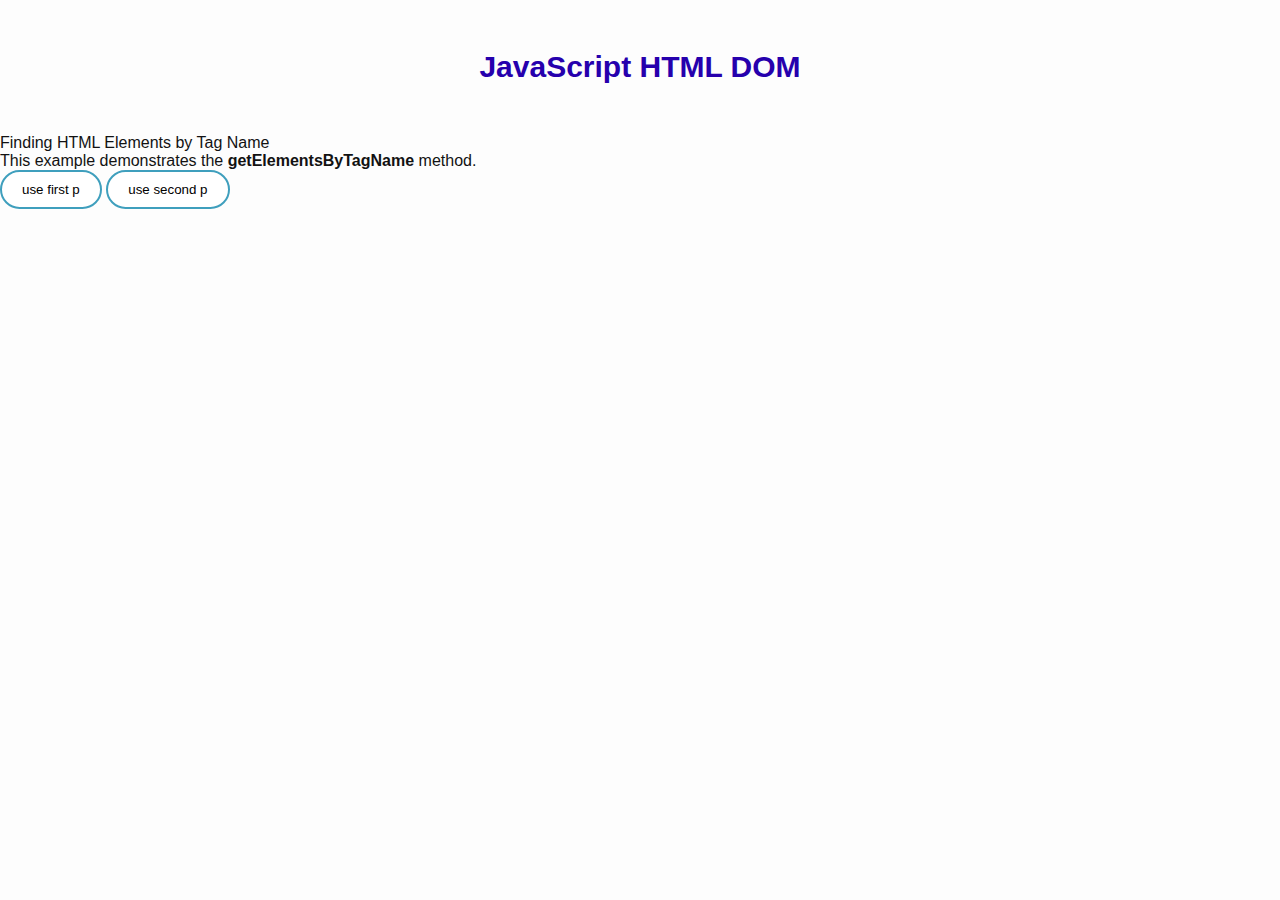
<file: 2/index.html>
<!DOCTYPE html>
<html>
    <head>
        <meta charset="UTF-8">
        <meta http-equiv="X-UA-Compatible" content="IE=edge">
        <meta name="viewport" content="width=device-width, initial-scale=1.0">
        <link rel="stylesheet" href="./css/style.css">
        <title>test</title>
    </head>
<body>

<h2 class="title">JavaScript HTML DOM</h2>

<div id="main">
<p>Finding HTML Elements by Tag Name</p>
<p>This example demonstrates the <b>getElementsByTagName</b> method.</p>
<button id="btn-1">use first p</button>
<button id="btn-2">use second p</button>
</div>



<p id="demo"></p>

<script src="./js/main.js">
</script>

</body>
</html>
</file>
<file: 2/css/style.css>
*{
    margin: 0;
    padding: 0;
    box-sizing: border-box;
}

body{
    font-family: sans-serif;
    background-color: rgb(253, 253, 253);
    color: #121212;
}

.title{
    color: #2600ad;
    text-align: center;
    padding: 50px;
    font-size: 30px;
    font-weight: 700;
}

button{
    padding: 10px 20px;
    border-radius: 50px;
    background-color: white;
    cursor: pointer;
    border: 2px solid #3f9fbd;
    transition: all .5s;
}

button:hover{
    background-color: #3f9fbd;
}
</file>
